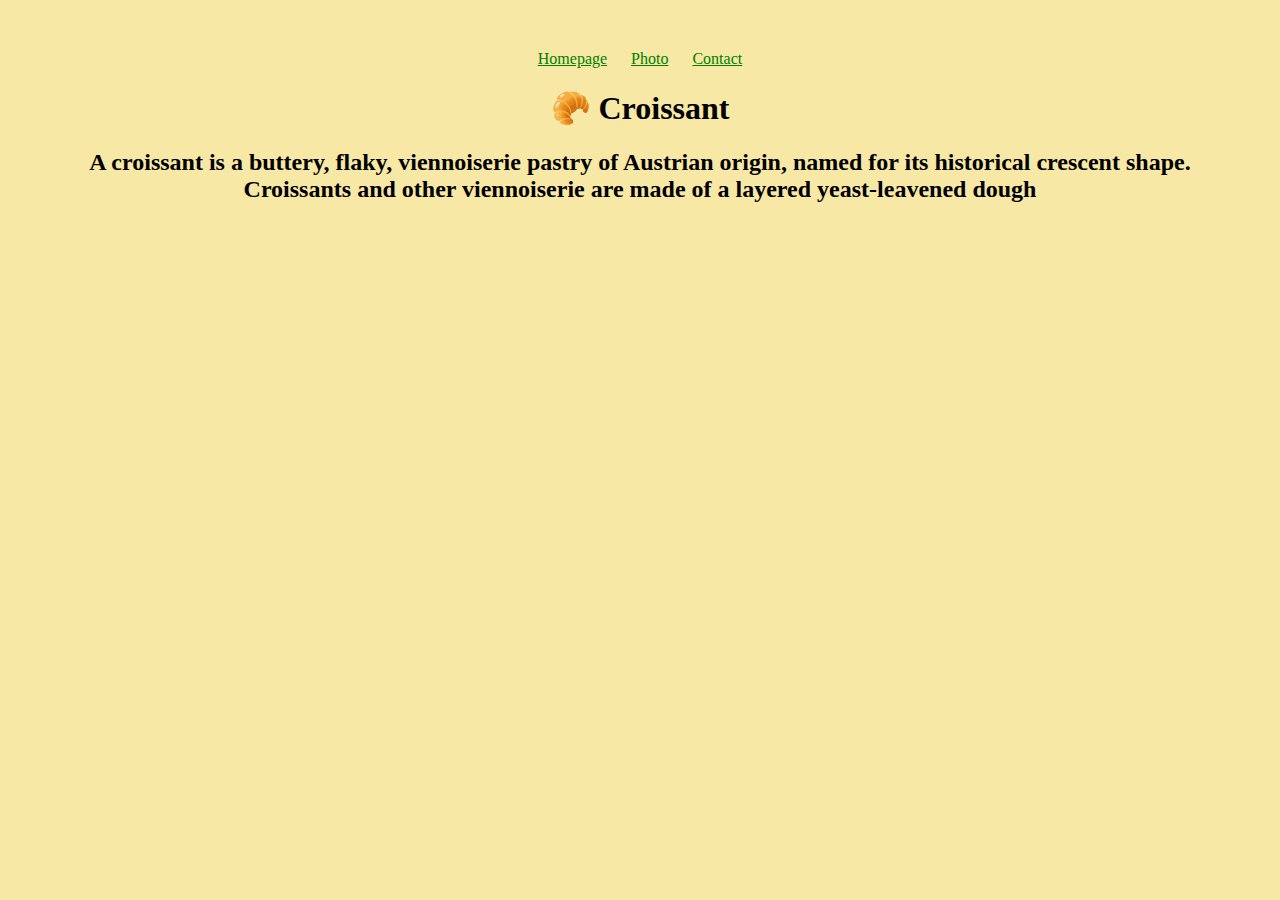
<file: index.html>
<!DOCTYPE html>
<html lang="en">
  <head>
    <meta charset="UTF-8" />
    <meta name="viewport" content="width=device-width, initial-scale=1.0" />
    <meta
      name="description"
      content="We carefully prepare a variety of croissants for you every day and we work to deliver our daily fresh croissants to you."
    />
    <link rel="stylesheet" href="style/style.css" />
    <link rel="icon" type="image/x-icon" href="/style/favicon.ico" />
    <title>Sweet Croissants | croissant.com</title>
  </head>
  <body>
    <div class="container">
      <nav>
        <a href="index.html" title="croissants.com homepage">Homepage</a>
        <a href="photo.html" title="our croissants photos">Photo</a>
        <a href="contact.html" title="contact us for croissant">Contact</a>
      </nav>
      <h1>🥐 Croissant</h1>
      <h2>
        A croissant is a buttery, flaky, viennoiserie pastry of Austrian origin,
        named for its historical crescent shape. Croissants and other
        viennoiserie are made of a layered yeast-leavened dough
      </h2>
    </div>
  </body>
</html>
</file>
<file: style/style.css>
body {
  background-color: #f7e8a6;
}

nav a {
  margin: 10px;
  color: green;
}

img {
  width: 80%;
  border-radius: 10px;
}

.container {
  text-align: center;
  margin: 50px;
}
</file>
